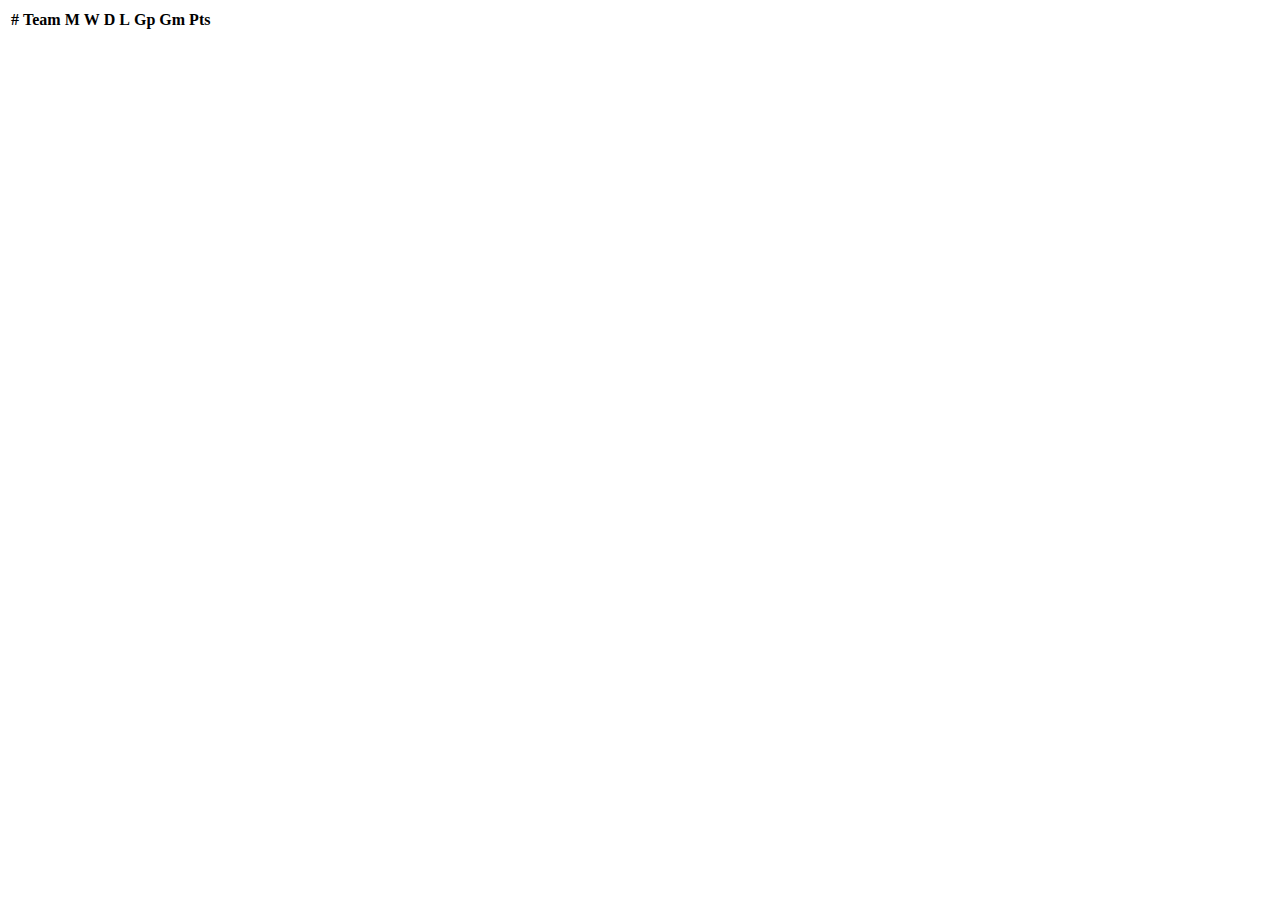
<file: index.html>
<!DOCTYPE html>
<html lang="en">
  <head>
    <meta charset="UTF-8" />
    <meta name="viewport" content="width=device-width, initial-scale=1.0" />
    <!-- Спочатку нормалізатор -->
    <link
      rel="stylesheet"
      href="https://cdnjs.cloudflare.com/ajax/libs/modern-normalize/2.0.0/modern-normalize.min.css"
      integrity="sha512-4xo8blKMVCiXpTaLzQSLSw3KFOVPWhm/TRtuPVc4WG6kUgjH6J03IBuG7JZPkcWMxJ5huwaBpOpnwYElP/m6wg=="
      crossorigin="anonymous"
      referrerpolicy="no-referrer"
    />
    <!-- ---- -->
    <link rel="stylesheet" href="./css/styles.css" />
    <title>Sports Hub</title>
  </head>
  <body>
    <table class="total-table">
      <thead>
        <tr>
          <th>#</th>
          <th>Team</th>
          <th>M</th>
          <th>W</th>
          <th>D</th>
          <th>L</th>
          <th>Gp</th>
          <th>Gm</th>
          <th>Pts</th>
        </tr>
      </thead>
      <tbody class="table-list"></tbody>
    </table>
    <script type="module" src="./js/main.js"></script>
  </body>
</html>
</file>
<file: css/styles.css>
/**
  |============================
  | include css partials with
  | default @import url()
  |============================
*/
@import url('/css/clear.css');
</file>
